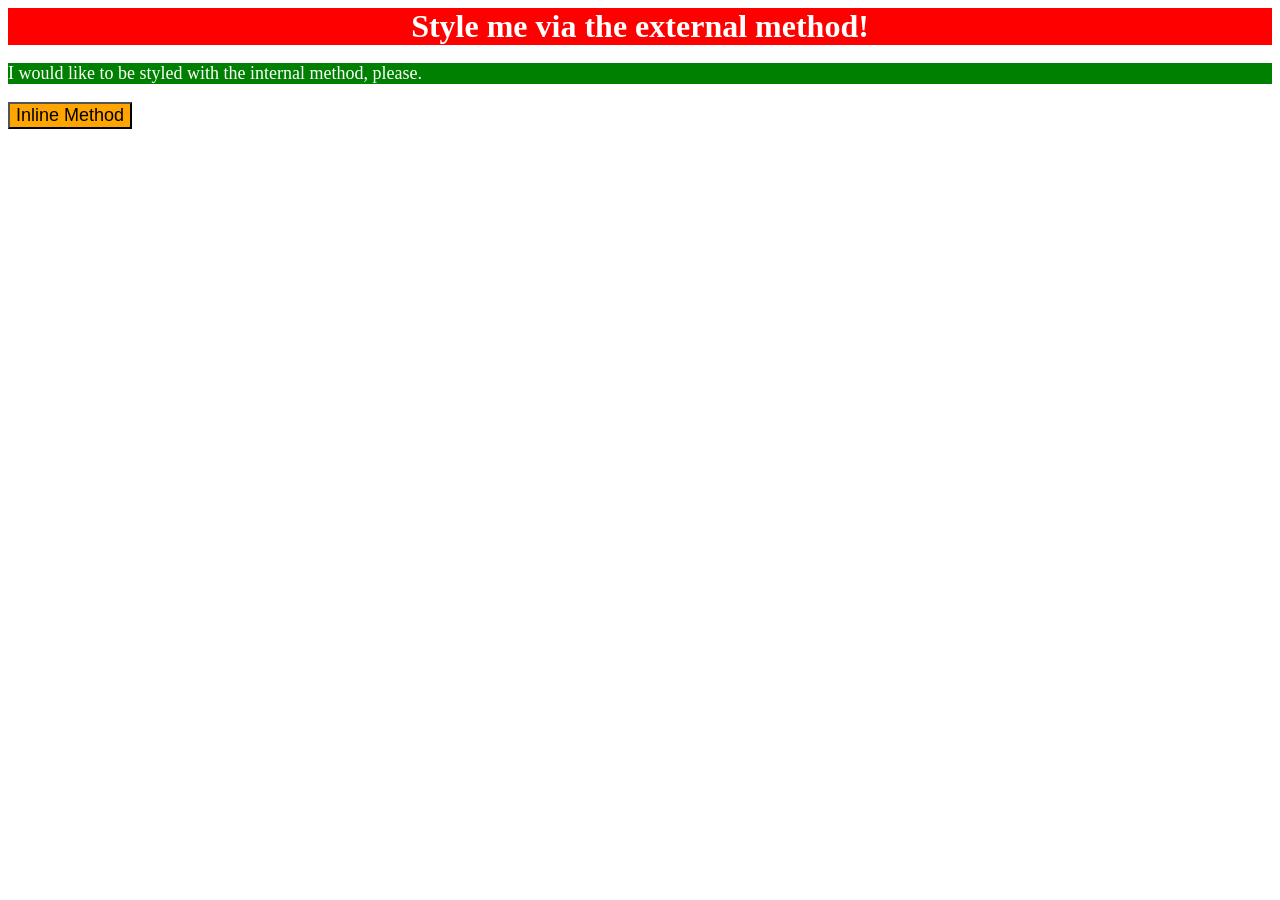
<file: foundations/intro-to-css/01-css-methods/index.html>
<!DOCTYPE html>
<html lang="en">
  <head>
    <meta charset="UTF-8">
    <meta http-equiv="X-UA-Compatible" content="IE=edge">
    <meta name="viewport" content="width=device-width, initial-scale=1.0">
    <title>Methods for Adding CSS</title>
    <link rel="stylesheet" href="style.css">
    <style>
    
      p {
        /* Defines width, style, and color together */
        background-color:green;  /* Dark background so white text is visible */
        color: white;
        font-size: 18px;
      }
    </style>
    
    
  </head>
  <body>
    <div>Style me via the external method!</div>
    <p>I would like to be styled with the internal method, please.</p>
    <button style="background-color: orange; font-size: 18px;">Inline Method</button>
  </body>
</html>
</file>
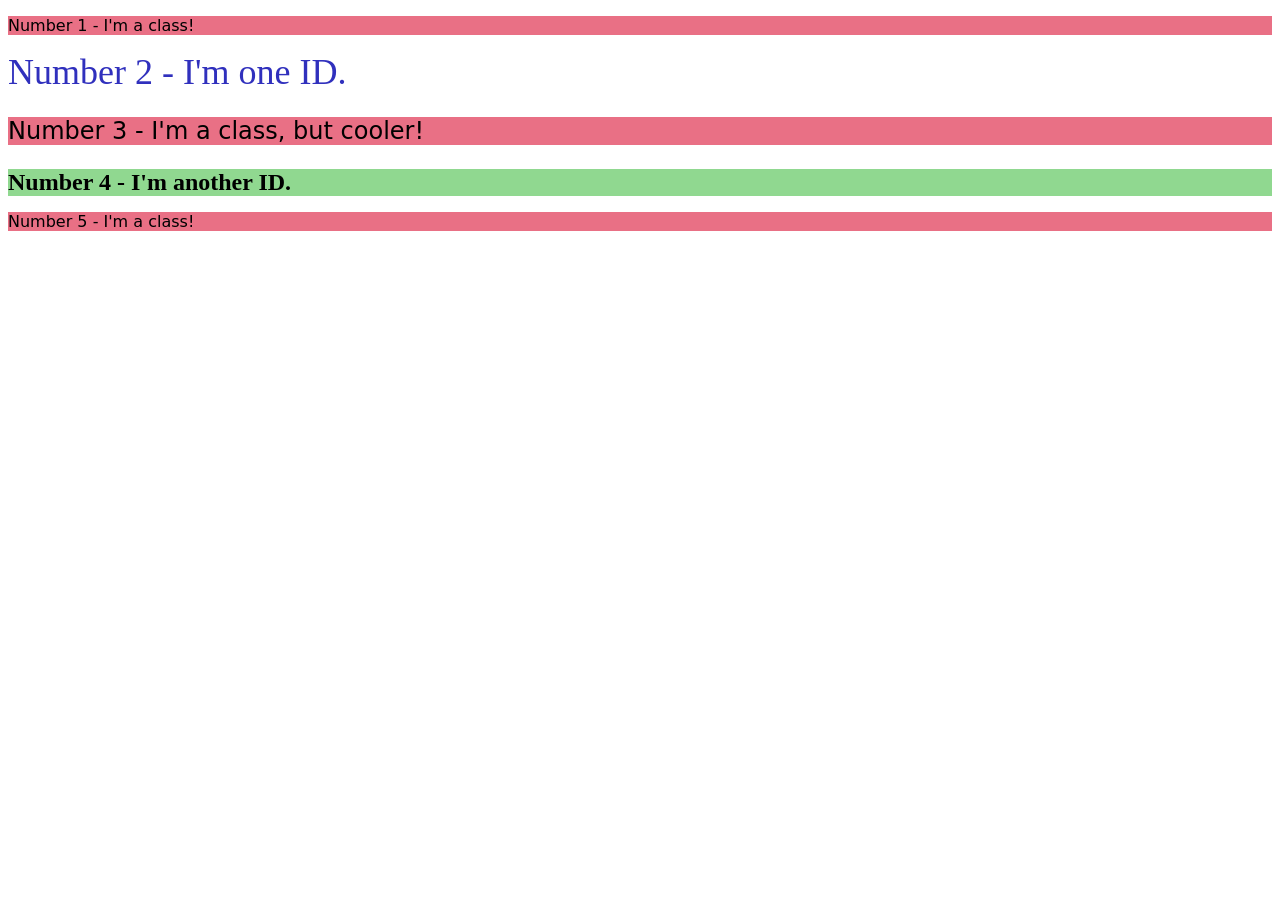
<file: foundations/intro-to-css/02-class-id-selectors/index.html>
<!DOCTYPE html>
<html lang="en">
  <head>
    <meta charset="UTF-8">
    <meta http-equiv="X-UA-Compatible" content="IE=edge">
    <meta name="viewport" content="width=device-width, initial-scale=1.0">
    <title>Class and ID Selectors</title>
    <link rel="stylesheet" href="style.css">
  </head>
  <body>
    <p class="pink">Number 1 - I'm a class!</p>
    <div id="blue">Number 2 - I'm one ID.</div>
    <p class="pink three">Number 3 - I'm a class, but cooler!</p>
    <div id="green">Number 4 - I'm another ID.</div>
    <p class="pink">Number 5 - I'm a class!</p>
  </body>
</html>
</file>
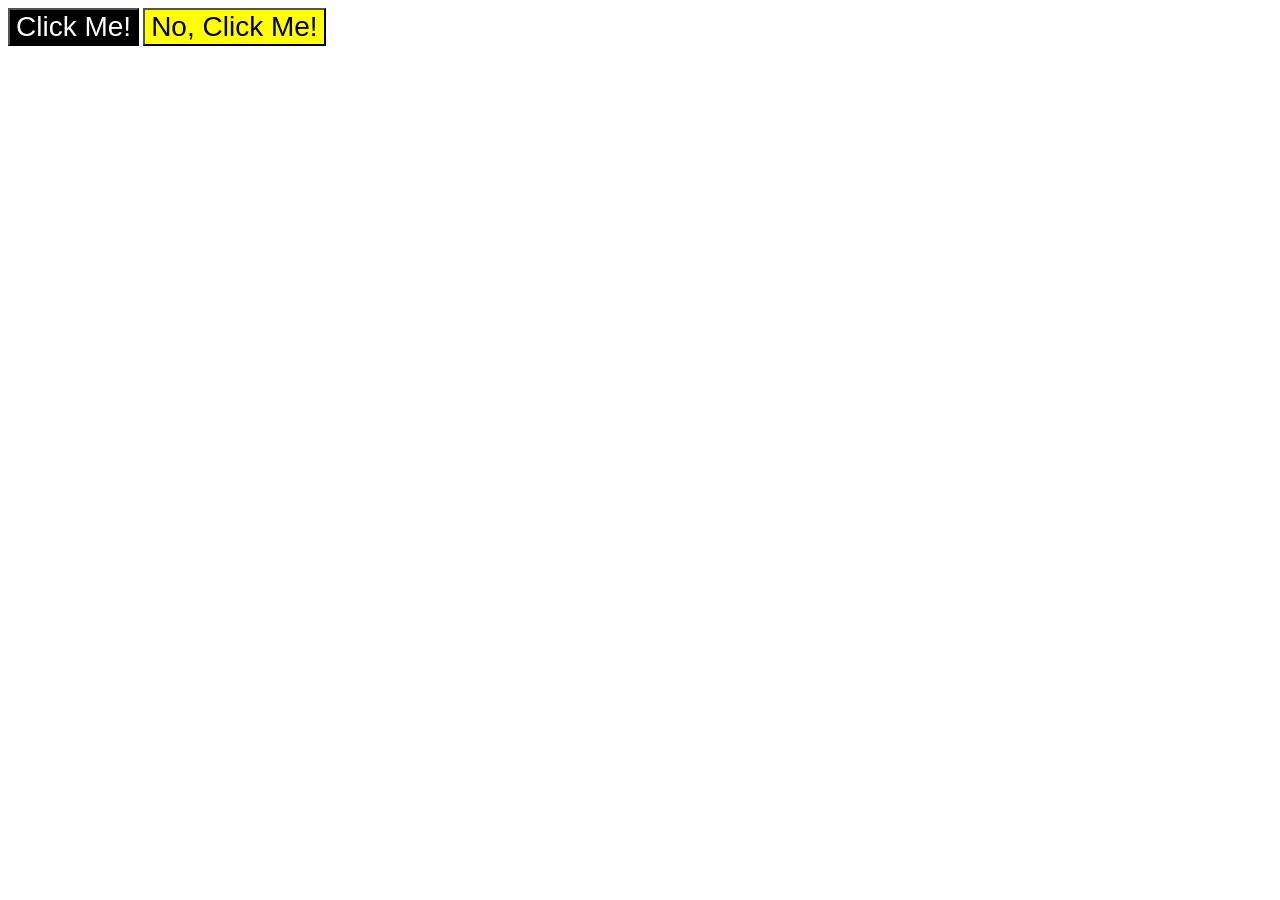
<file: foundations/intro-to-css/03-grouping-selectors/index.html>
<!DOCTYPE html>
<html lang="en">
  <head>
    <meta charset="UTF-8">
    <meta http-equiv="X-UA-Compatible" content="IE=edge">
    <meta name="viewport" content="width=device-width, initial-scale=1.0">
    <title>Grouping Selectors</title>
    <link rel="stylesheet" href="style.css">
  </head>
  <body>
    <button class="one">Click Me!</button>
    <button class="two">No, Click Me!</button>
  </body>
</html>
</file>
<file: foundations/intro-to-css/01-css-methods/style.css>
div{
    background-color: red;
    color: white;
    text-align: center;
    font-weight: bold;
    font-size: 32px;
}
</file>
<file: foundations/intro-to-css/02-class-id-selectors/style.css>
/* Add CSS Styling */
.pink{
    background-color: rgb(233, 112, 133);
    font-family:Verdana,DejaVu Sans, sans-serif;
}
#blue{
    color: rgb(48, 48, 189);
    font-size: 36px;
}
#green{
    background-color: rgb(144, 216, 144);
    font-size: 24px;
    font-weight: bold;
}
.pink.three{
      font-size: 24px;

}
</file>
<file: foundations/intro-to-css/03-grouping-selectors/style.css>
/* Add CSS Styling */
.one, .two{
    font-size: 28px;
    font-family: Helvetica,'Times New Roman', sans-serif ;

}
.one{
 background-color: black;
 color: white;
}
.two{

    background-color: yellow;
}
</file>
